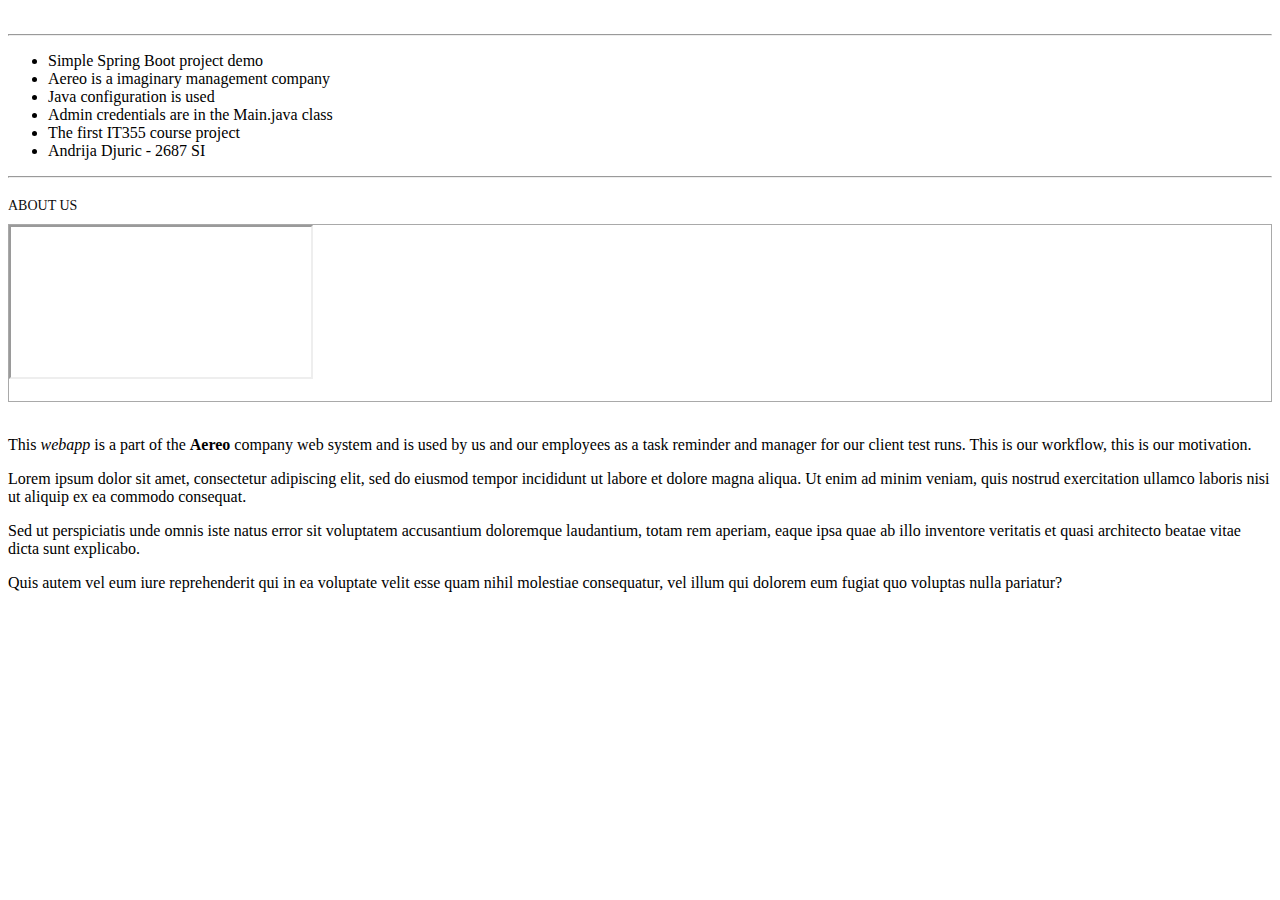
<file: target/classes/templates/index.html>
<!DOCTYPE html>
<html xmlns:th="http://www.thymeleaf.org"
      xmlns:layout="http://www.ultraq.net.nz/thymeleaf/layout"
      layout:decorate="~{fragments/main_layout}">
<head>
    <title>Home</title>
</head>
<body>

<div layout:fragment="content" class="container mySpace" style="padding-top: 0px; padding-bottom: 120px;">
    <div class="container">
        <div class="row">
            <div class="col-md-12">
                <!-- report -->
                <br>
                <div class="col-md-5">
                <hr>
                <ul>
                    <li>Simple Spring Boot project demo</li>
                    <li>Aereo is a imaginary management company</li>
                    <li>Java configuration is used</li>
                    <li>Admin credentials are in the Main.java class</li>
                    <li>The first IT355 course project</li>
                    <li>Andrija Djuric - 2687 SI</li>
                </ul>
                <hr>
                </div>
                <div class="col-md-3"></div>
                <div class="col-md-4"></div>
                <p style="margin-bottom: 8px; font-size: 14px; margin-bottom: 10px; margin-top: 20px; text-transform: uppercase; opacity: 0.95;">About us</p>
                <div id="jumb-2" class="jumbotron container-fluid">
                    <div class="row">
                        <div class="col-md-8">
                            <div class="embed-responsive embed-responsive-16by9"
                                 style="border-style: solid; border-width: 0.5px; border-color: darkgray;">
                                <iframe class="embed-responsive-item"
                                        src="//www.youtube.com/embed/d6wRkzCW5qI"></iframe>
                                <br><br>
                            </div>
                        </div>
                        <div class="col-md-4">
                            <br>
                            <p class="about">This <i>webapp</i> is a part of the <b>Aereo</b> company web system and is
                                used by us and our employees as a task reminder and manager for our client test runs.
                                This is our workflow, this is our motivation.</p>
                            <p class="about">Lorem ipsum dolor sit amet, consectetur adipiscing elit, sed do eiusmod
                                tempor incididunt ut labore et dolore magna aliqua. Ut enim ad minim veniam, quis
                                nostrud exercitation ullamco laboris nisi ut aliquip ex ea commodo consequat.</p>
                            <p class="about">Sed ut perspiciatis unde omnis iste natus error sit voluptatem accusantium
                                doloremque laudantium, totam rem aperiam, eaque ipsa quae ab illo inventore veritatis et
                                quasi architecto beatae vitae dicta sunt explicabo.</p>
                            <p class="about">Quis autem vel eum iure reprehenderit qui in ea voluptate velit esse quam
                                nihil molestiae consequatur, vel illum qui dolorem eum fugiat quo voluptas nulla
                                pariatur?</p>
                        </div>
                    </div>
                </div>
            </div>
        </div>
    </div>
    <br><br><br>
</div>
</body>
</html>
</file>
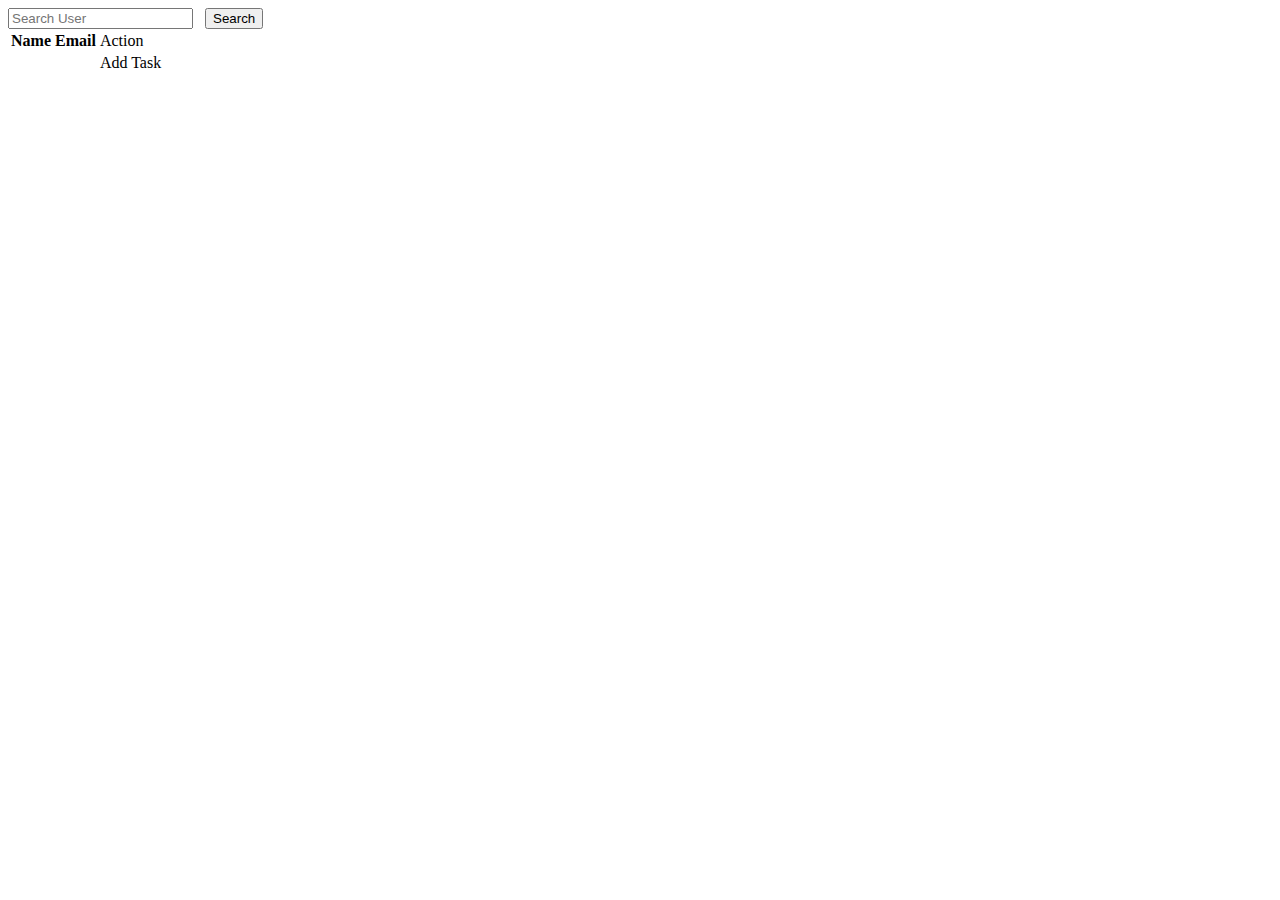
<file: target/classes/templates/views/list.html>
<!DOCTYPE html>
<html xmlns:th="http://www.thymeleaf.org"
      xmlns:layout="http://www.ultraq.net.nz/thymeleaf/layout"
      layout:decorate="~{fragments/main_layout}">
<head>
    <title>Users</title>
</head>
<body>
<div layout:fragment="content" class="container mySpace" style="margin-bottom: 200px;">
    <form action="/users" class="form-inline">
        <div class="form-group mb-2">
            <input type="text" class="form-control" name="name" placeholder="Search User"/>
            <input style="margin-left: 8px;" type="submit" value="Search" class="btn btn-primary"/>
        </div>
    </form>
    <div class="card">
        <div class="card card-body">
            <table class="table table-hover">
                <thead>
                <tr>
                    <th>Name</th>
                    <th>Email</th>
                    <td>Action</td>
                </tr>
                </thead>
                <tbody>
                <tr th:each="user:${users}">
                    <td th:text="${user.name}"></td>
                    <td th:text="${user.email}"></td>
                    <td><a th:href="@{/addTask(email=${user.email})}" class="btn btn-dark">Add Task</a></td>
                </tr>
                </tbody>
            </table>
        </div>
    </div>
    <br><br><br>
</div>
</body>
</html>
</file>
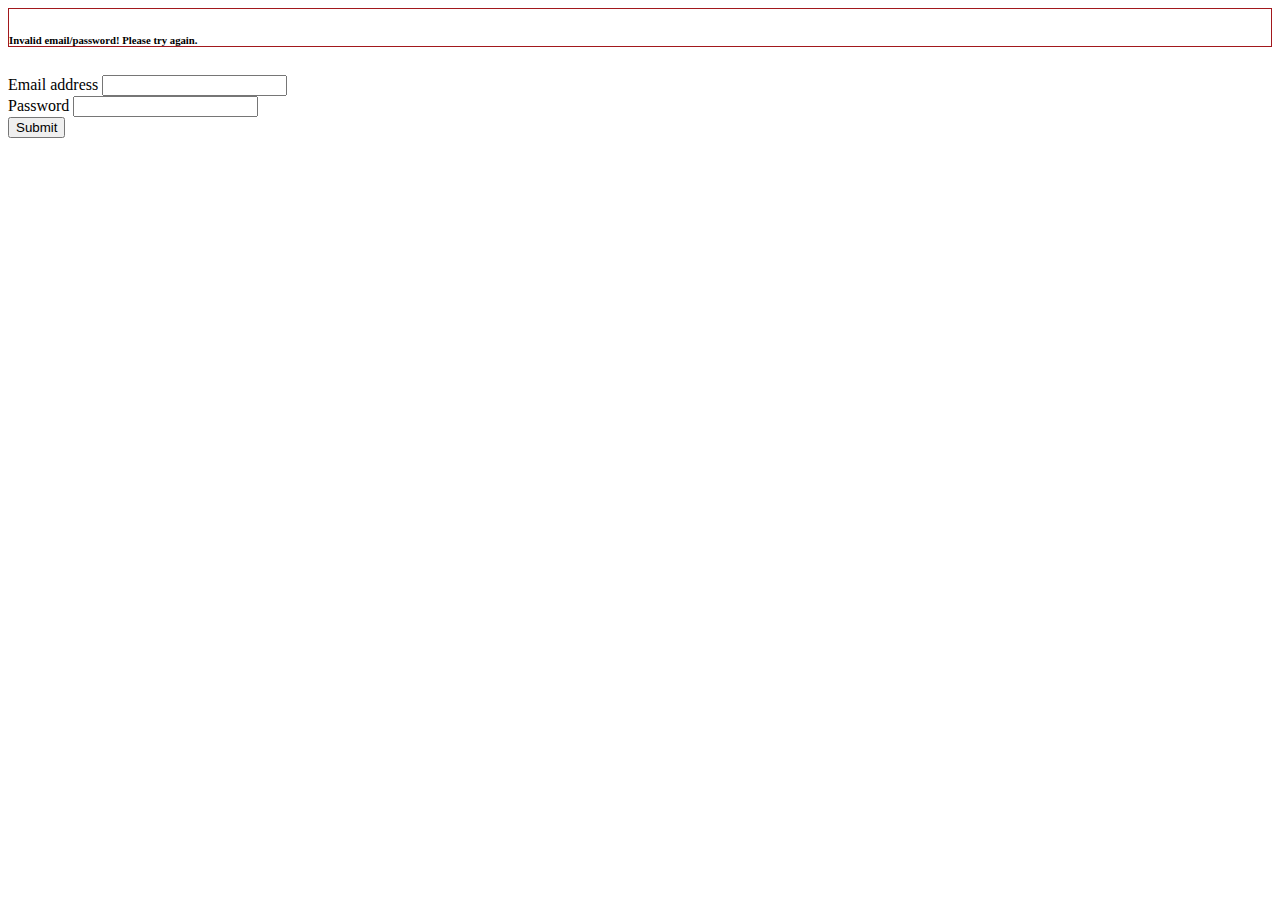
<file: target/classes/templates/views/loginForm.html>
<!DOCTYPE html>
<html xmlns:th="http://www.thymeleaf.org"
      xmlns:layout="http://www.ultraq.net.nz/thymeleaf/layout"
      layout:decorate="~{fragments/main_layout}">
<head>
    <title>Sign In</title>
</head>
<body>

<div layout:fragment="content" class="container mySpace" style="margin-bottom: 220px;">
    <div class="alert alert-danger" th:if="${param.error}"
         style="margin-bottom: 10px; border-style: solid; border-width: 1px; border-color: rgb(162,24,29);">
        <h6 style="margin-bottom: 0px;">Invalid email/password! Please try again.</h6>
    </div>
    <br>
    <form th:action="@{/login}" method="post">
        <div class="form-group">
            <label for="email" class="form-control-label">Email address</label> <input
                type="text" class="form-control" id="email" name="username"/>
        </div>
        <div class="form-group">
            <label for="password" class="form-control-label">Password</label> <input
                type="password" class="form-control"
                id="password" name="password"/>
        </div>
        <input type="submit" value="Submit" class="btn btn-primary"/>
    </form>
</div>
</body>
</html>
</file>
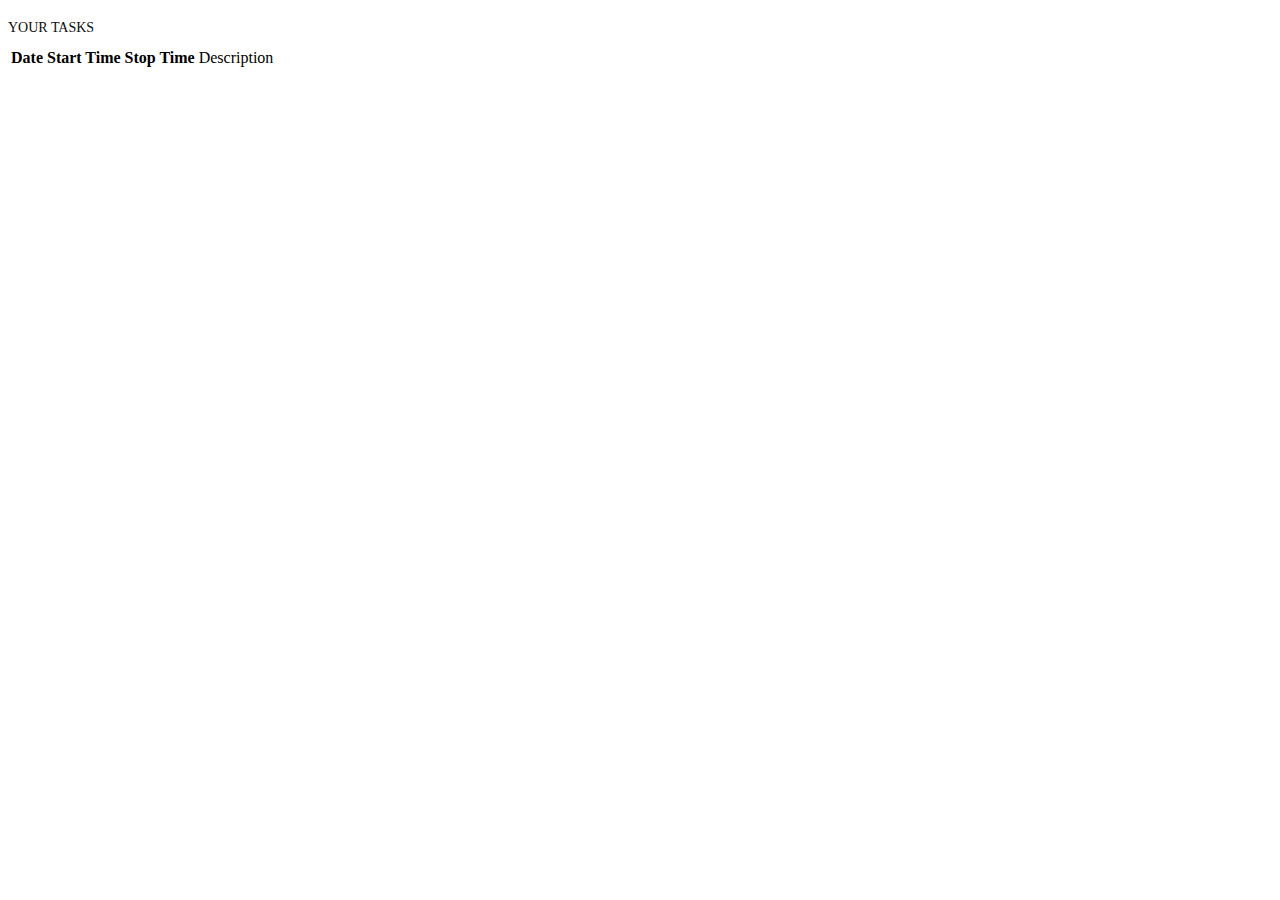
<file: target/classes/templates/views/profile.html>
<!DOCTYPE html>
<html xmlns:th="http://www.thymeleaf.org"
      xmlns:layout="http://www.ultraq.net.nz/thymeleaf/layout"
      layout:decorate="~{fragments/main_layout}">
<head>
    <title>Your Profile</title>
</head>
<body>

<div layout:fragment="content" class="container mySpace" style="margin-bottom: 180px;">
    <p style="font-size: 14px; margin-bottom: 10px; margin-top: 20px; text-transform: uppercase; opacity: 0.95;">Your
        tasks</p>
    <div class="card">
        <div class="card card-body">
            <table class="table table-hover">
                <thead>
                <tr>
                    <th>Date</th>
                    <th>Start Time</th>
                    <th>Stop Time</th>
                    <td>Description</td>
                </tr>
                </thead>
                <tbody>
                <tr th:each="task:${tasks}">
                    <td th:text="${task.date}"></td>
                    <td th:text="${task.startTime}"></td>
                    <td th:text="${task.stopTime}"></td>
                    <td th:text="${task.description}"></td>
                </tr>
                </tbody>
            </table>
        </div>
    </div>
    <br><br><br>
</div>
</body>
</html>
</file>
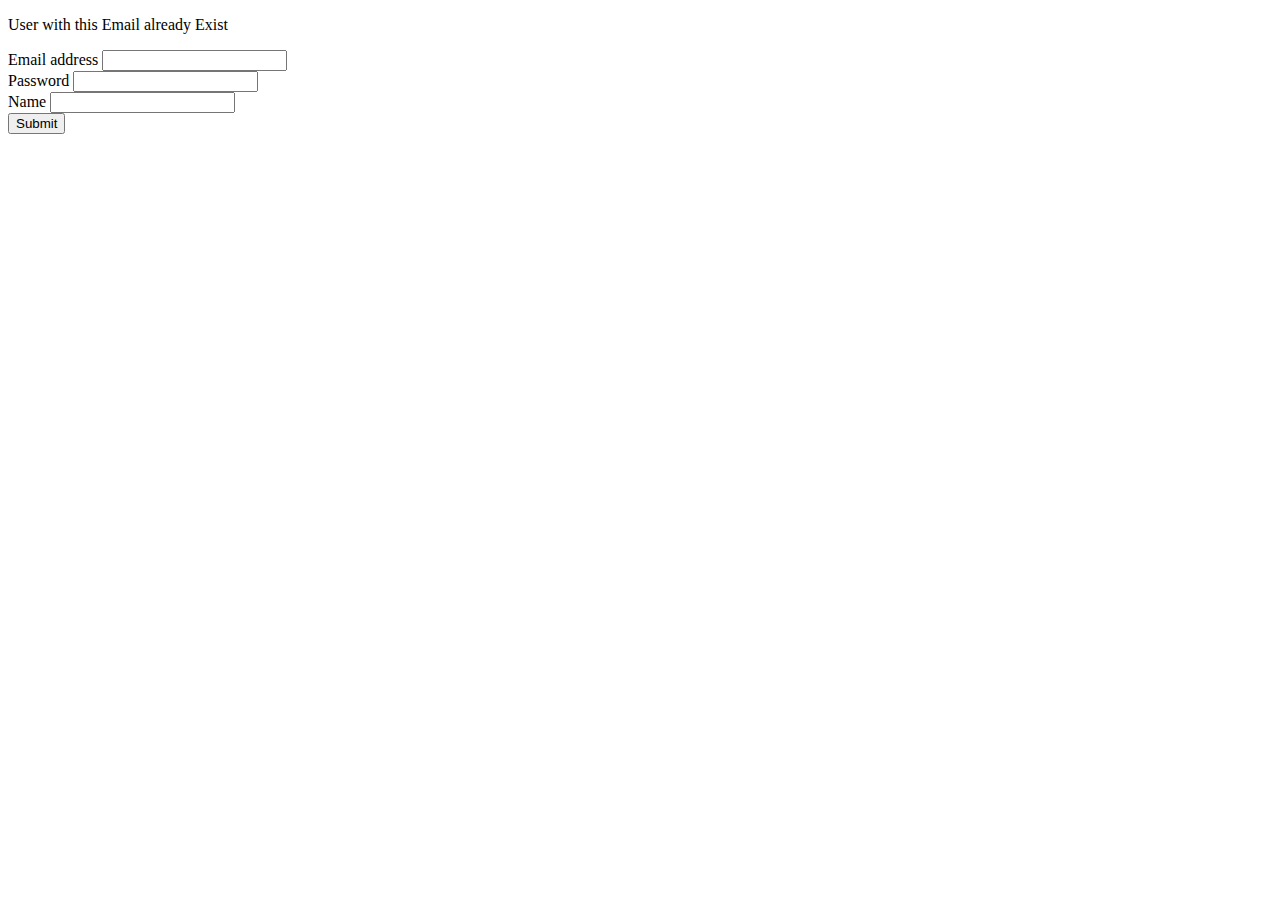
<file: target/classes/templates/views/registerForm.html>
<!DOCTYPE html>
<html xmlns:th="http://www.thymeleaf.org"
      xmlns:layout="http://www.ultraq.net.nz/thymeleaf/layout"
      layout:decorate="~{fragments/main_layout}">
<head>
    <title>Sign Up</title>
</head>
<body>

<div layout:fragment="content" class="container mySpace" style="margin-bottom: 220px;">
    <div class="alert alert-info" th:if="${exist}">
        <p class="text text-center">
            User with this Email already Exist
        </p>
    </div>
    <form th:action="@{/register}" th:object="${user}" method="post">
        <div class="form-group">
            <label for="email" class="form-control-label">Email address</label> <input
                type="text" class="form-control" th:field="*{email}" id="email"/>
            <div class="text text-danger" th:if="${#fields.hasErrors('email')}"
                 th:errors="*{email}"></div>
        </div>
        <div class="form-group">
            <label for="password" class="form-control-label">Password</label> <input
                type="password" class="form-control" th:field="*{password}"
                id="password"/>
            <div class="text text-danger"
                 th:if="${#fields.hasErrors('password')}" th:errors="*{password}"></div>
        </div>
        <div class="form-group">
            <label for="name" class="form-control-label">Name</label> <input
                type="text" class="form-control" th:field="*{name}" id="name"/>
            <div class="text text-danger" th:if="${#fields.hasErrors('name')}"
                 th:errors="*{name}"></div>
        </div>
        <input type="submit" value="Submit" class="btn btn-primary"/>
    </form>
</div>
</body>
</html>
</file>
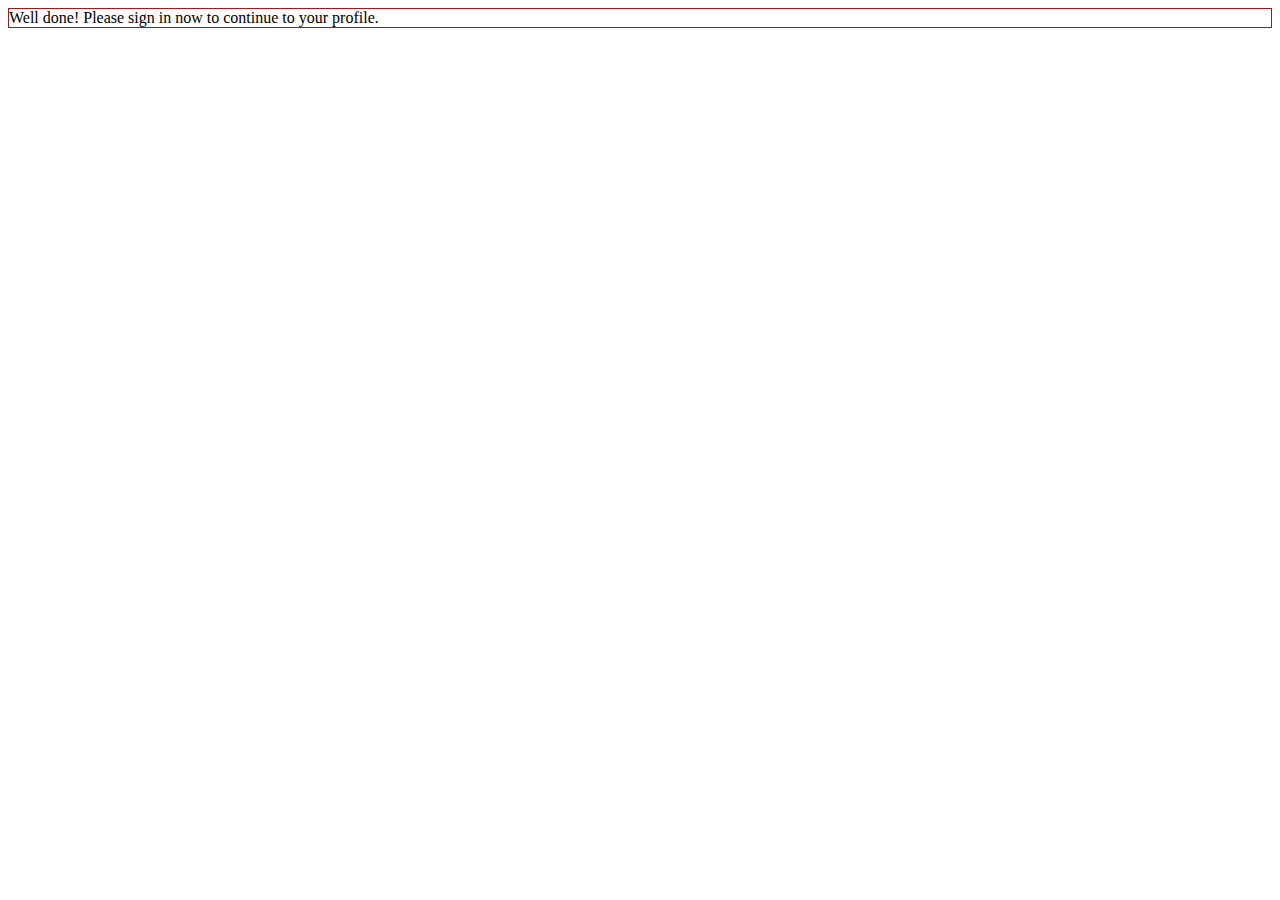
<file: target/classes/templates/views/success.html>
<!DOCTYPE html>
<html xmlns:th="http://www.thymeleaf.org"
      xmlns:layout="http://www.ultraq.net.nz/thymeleaf/layout"
      layout:decorate="~{fragments/main_layout}">
<head>
    <title>Index Page</title>
</head>
<body>

<div layout:fragment="content" class="container mySpace">
    <div class="alert alert-success" style="border-style: solid; border-width: 1px; border-color: rgb(162,24,29);">
        Well done! Please sign in now to continue to your profile.
    </div>
</div>
</body>
</html>
</file>
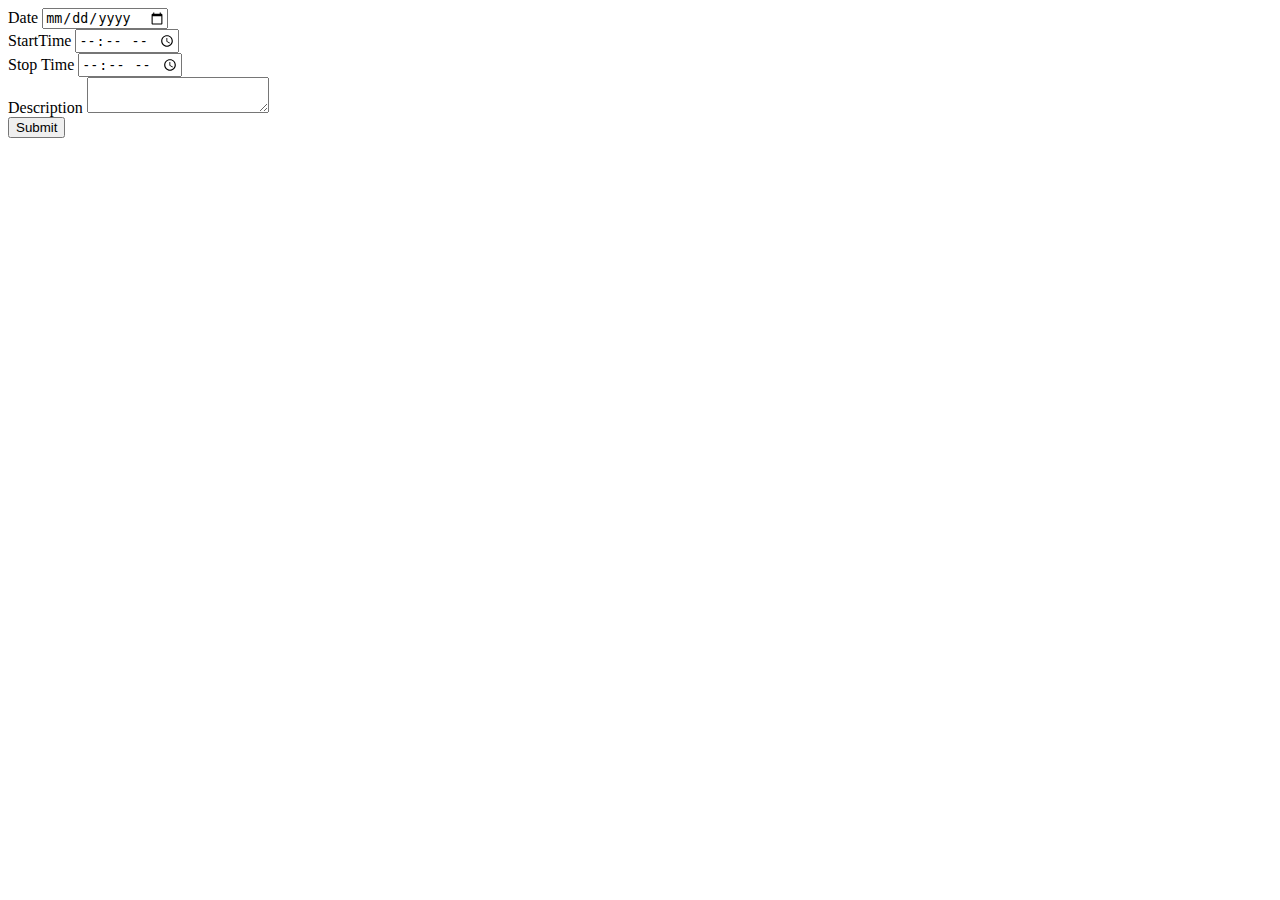
<file: target/classes/templates/views/taskForm.html>
<!DOCTYPE html>
<html xmlns:th="http://www.thymeleaf.org"
      xmlns:layout="http://www.ultraq.net.nz/thymeleaf/layout"
      layout:decorate="~{fragments/main_layout}">
<head>
    <title>Register Form</title>
</head>
<body>

<div layout:fragment="content" class="container mySpace">
    <form th:action="@{/addTask}" th:object="${task}" method="post">
        <div class="form-group">
            <label for="Date" class="form-control-label">Date</label> <input
                type="date" class="form-control" th:field="*{date}" id="date"/>
            <div class="text text-danger" th:if="${#fields.hasErrors('date')}"
                 th:errors="*{date}"></div>
        </div>
        <div class="form-group">
            <label for="startTime" class="form-control-label">StartTime</label>
            <input type="time" class="form-control" th:field="*{startTime}"
                   id="startTime"/>
            <div class="text text-danger"
                 th:if="${#fields.hasErrors('startTime')}" th:errors="*{startTime}"></div>
        </div>
        <div class="form-group">
            <label for="stopTime" class="form-control-label">Stop Time</label> <input
                type="time" class="form-control" th:field="*{stopTime}"
                id="stopTime"/>
            <div class="text text-danger"
                 th:if="${#fields.hasErrors('stopTime')}" th:errors="*{stopTime}"></div>
        </div>
        <div class="form-group">
            <label for="description" class="form-control-label">Description</label>
            <textarea class="form-control" th:field="*{description}"
                      id="description">  </textarea>
            <div class="text text-danger"
                 th:if="${#fields.hasErrors('description')}" th:errors="*{description}"></div>
        </div>
        <input type="submit" value="Submit" class="btn btn-primary"/>
    </form>
</div>
</body>
</html>
</file>
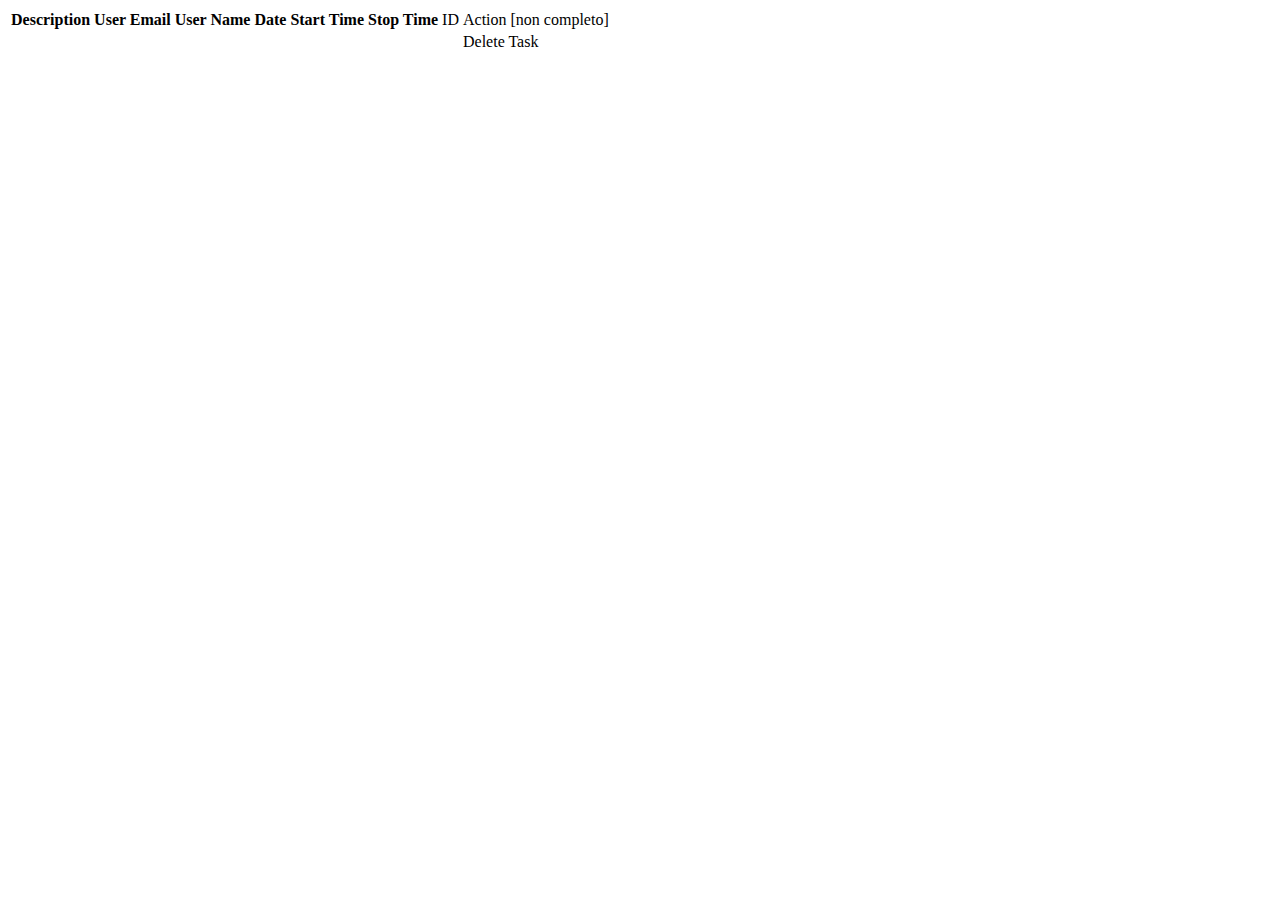
<file: target/classes/templates/views/tasks.html>
<!DOCTYPE html>
<html xmlns:th="http://www.thymeleaf.org"
      xmlns:layout="http://www.ultraq.net.nz/thymeleaf/layout"
      layout:decorate="~{fragments/main_layout}">
<head>
    <title>Tasks</title>
</head>
<body>

<div layout:fragment="content" class="container mySpace" style="margin-bottom: 180px;">
    <!-- no search functionality here -->
    <!--<form action="/tasks" class="form-inline">-->
    <!--<div class="form-group mb-2">-->
    <!--<input type="text" class="form-control" name="name" placeholder="Search Task" />-->
    <!--<input type="submit" value="Search"  class="btn btn-primary"/>-->
    <!--</div>-->
    <!--</form>-->
    <div class="card">
        <div class="card card-body">
            <table class="table table-hover">
                <thead>
                <tr>
                    <th>Description</th>
                    <th>User Email</th>
                    <th>User Name</th>
                    <th>Date</th>
                    <th>Start Time</th>
                    <th>Stop Time</th>
                    <td>ID</td>
                    <td>Action [non completo]</td>
                </tr>
                </thead>
                <tbody>
                <tr th:each="task:${tasks}">
                    <td th:text="${task.description}"></td>
                    <td th:text="${task.user.email}"></td>
                    <td th:text="${task.user.name}"></td>
                    <td th:text="${task.date}"></td>
                    <td th:text="${task.startTime}"></td>
                    <td th:text="${task.stopTime}"></td>
                    <td th:text="${task.id}"></td>
                    <td><a th:href="@{/deleteTask(description=${task.description})}" class="btn btn-dark">Delete Task</a></td>
                </tr>
                </tbody>
            </table>
        </div>
    </div>
    <br><br><br>
</div>
</body>
</html>
</file>
